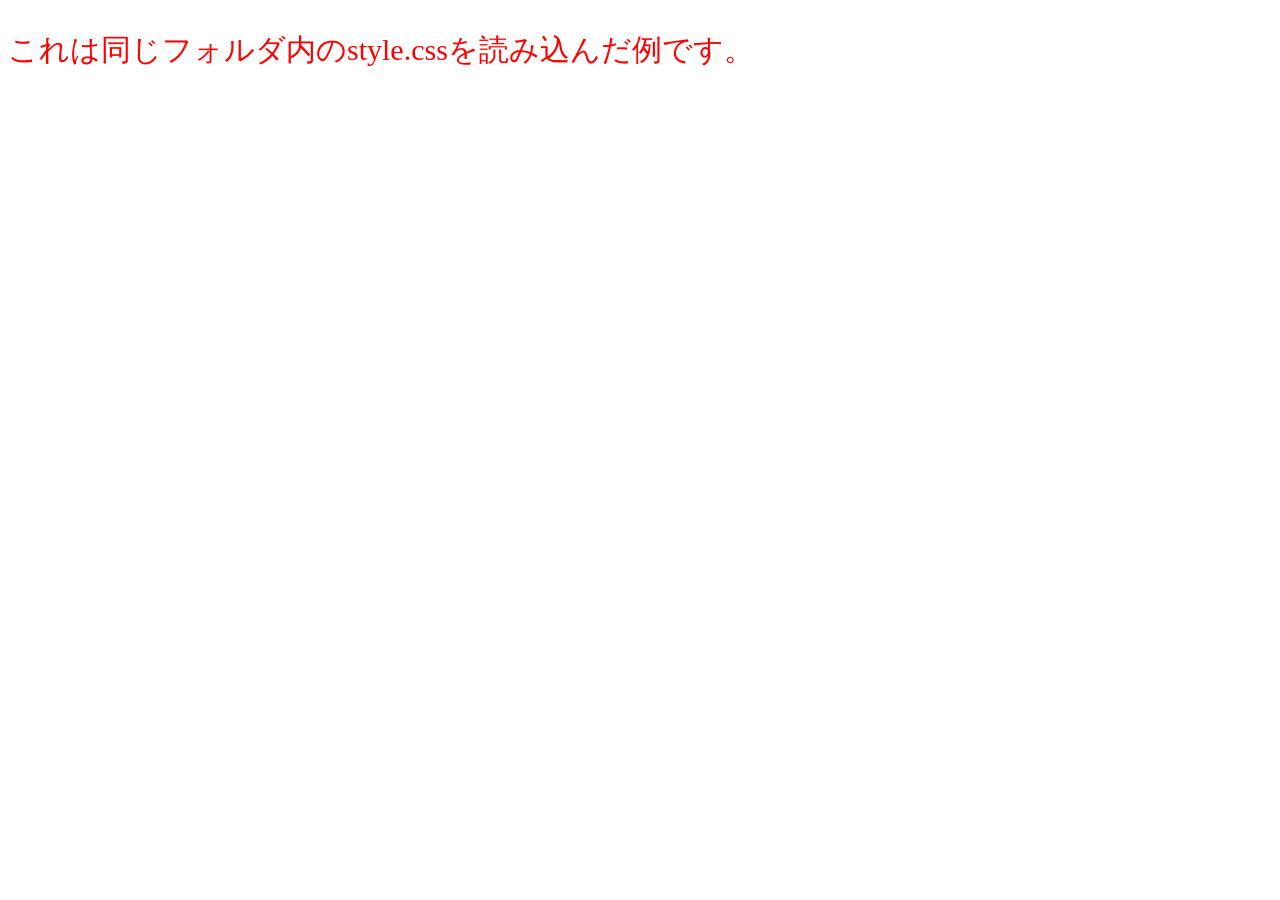
<file: project_1/index.html>
<!DOCTYPE html>
<html lang="ja">
<head>
  <meta charset="UTF-8">
  <title>1. 同じフォルダ内</title>
</head>
<body>
  <p>これは同じフォルダ内のstyle.cssを読み込んだ例です。</p>

  <link rel="stylesheet" href="style.css">
  
</body>
</html>
</file>
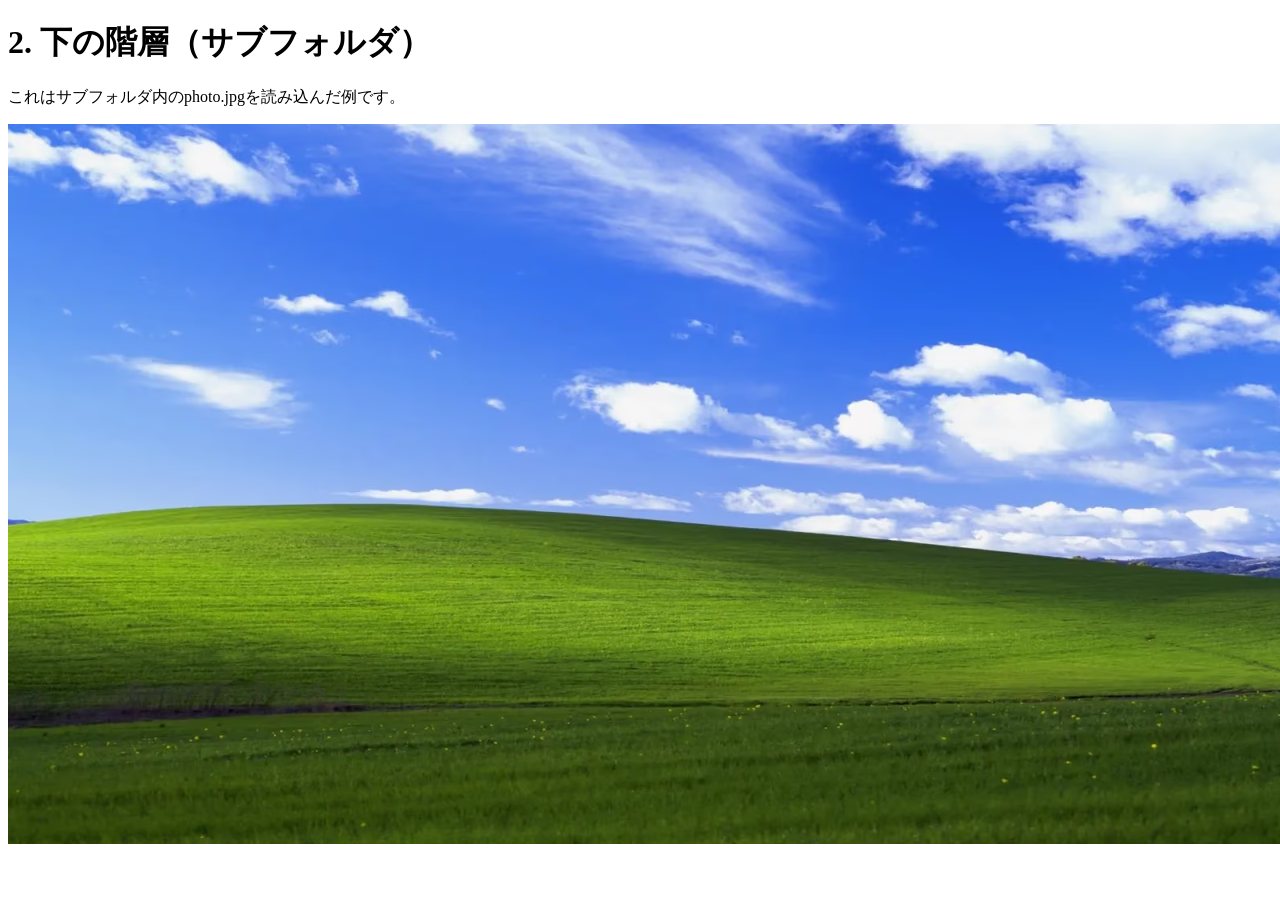
<file: project_2/index.html>
<!DOCTYPE html>
<html lang="ja">
<head>
  <meta charset="UTF-8">
  <title>2. 下の階層（サブフォルダ）</title>
</head>
<body>
  <h1>2. 下の階層（サブフォルダ）</h1>

  <p>これはサブフォルダ内のphoto.jpgを読み込んだ例です。</p>
  <img src="img/photo.jpg" alt="写真">
</body>
</html>
</file>
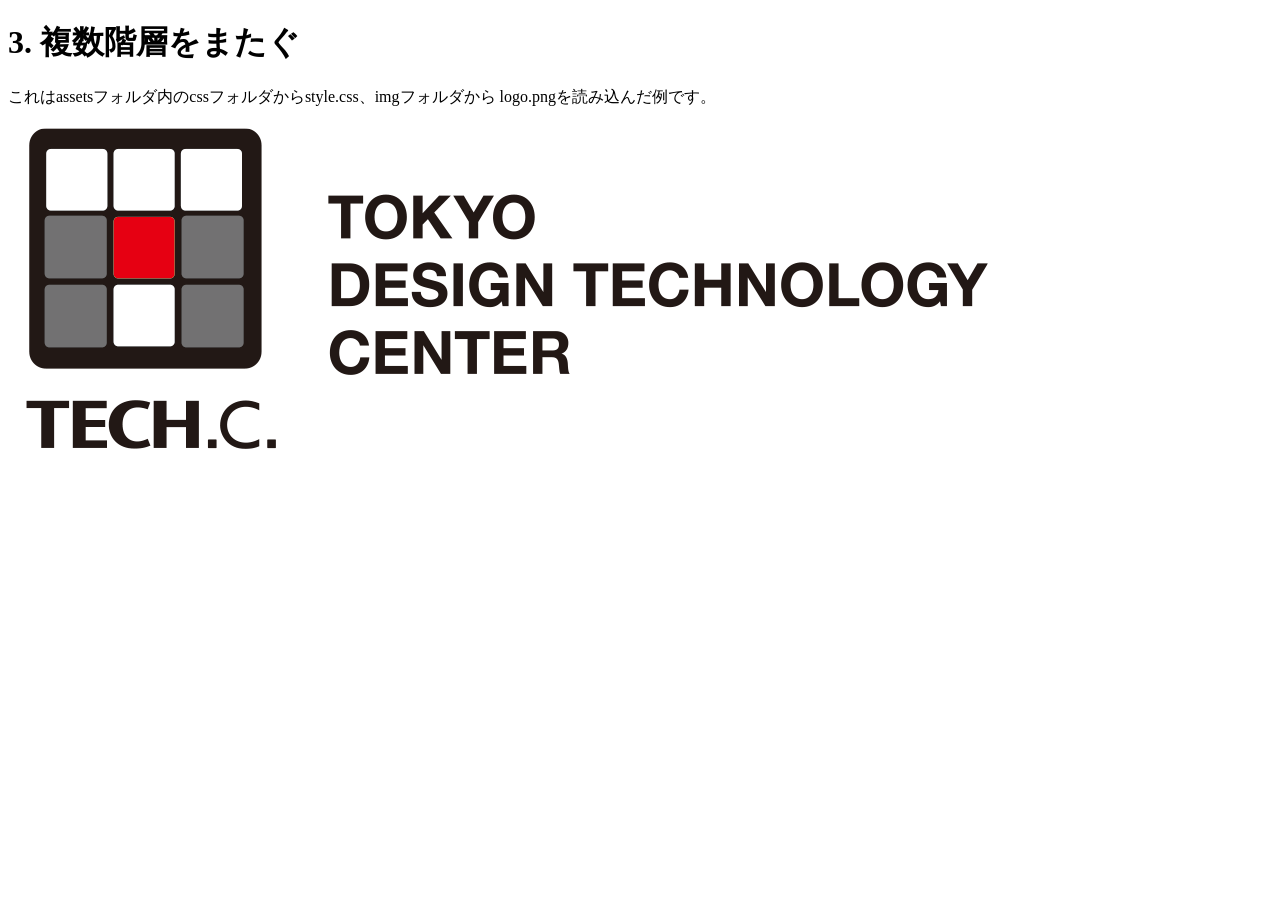
<file: project_3/index.html>
<!DOCTYPE html>
<html lang="ja">
<head>
  <meta charset="UTF-8">
  <title>3. 複数階層をまたぐ</title>
</head>
<body>
  <h1>3. 複数階層をまたぐ</h1>
  <p>これはassetsフォルダ内のcssフォルダからstyle.css、imgフォルダから logo.pngを読み込んだ例です。</p>
  <img src="assets/img/logo.png" alt="ロゴ">
</body>
</html>
</file>
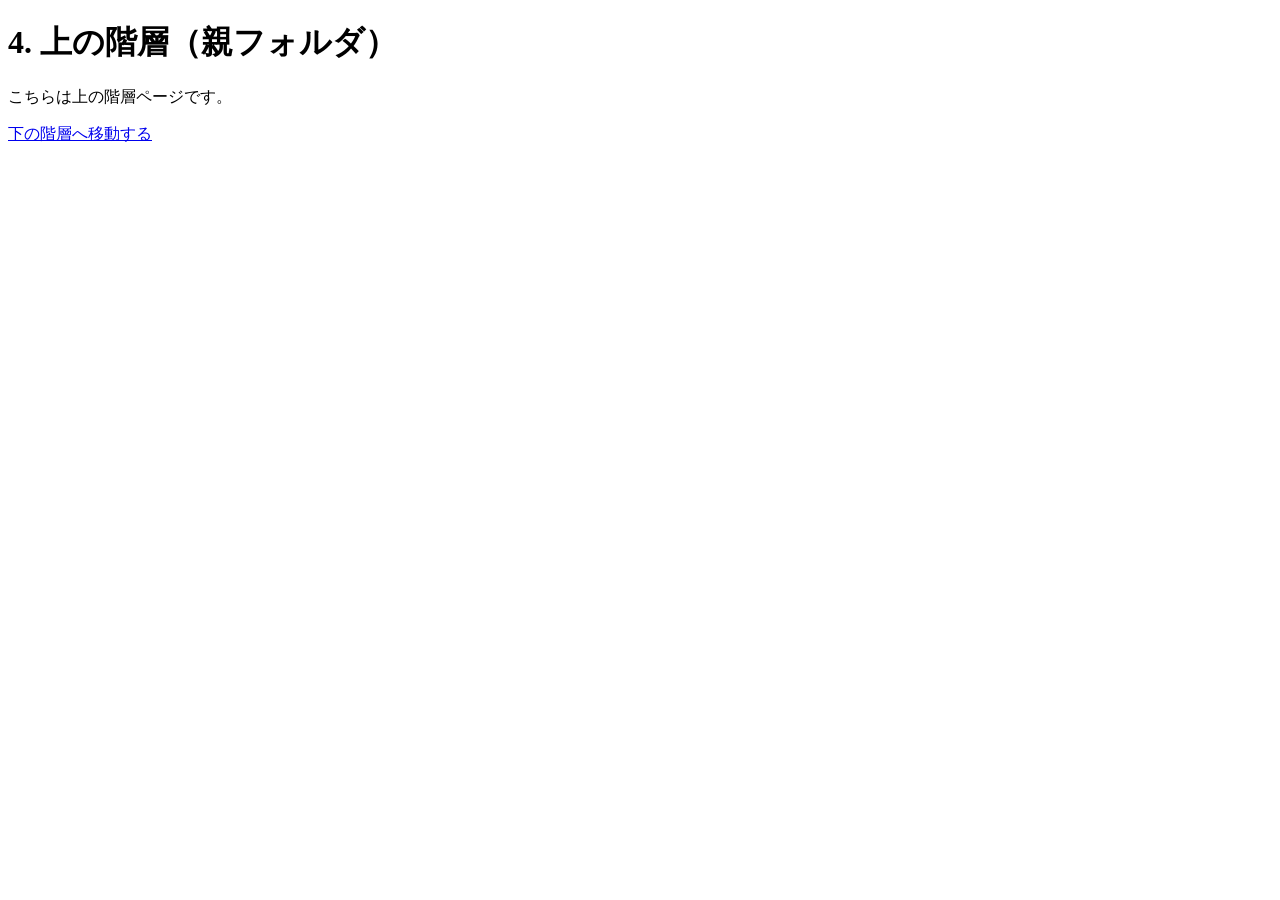
<file: project_4/index.html>
<!DOCTYPE html>
<html lang="ja">
<head>
  <meta charset="UTF-8">
  <title>4. 上の階層（親フォルダ）</title>
</head>
<body>
  <h1>4. 上の階層（親フォルダ）</h1>
  <p>こちらは上の階層ページです。</p>
  <a href="sub/page.html">下の階層へ移動する</a>
</body>
</html>
</file>
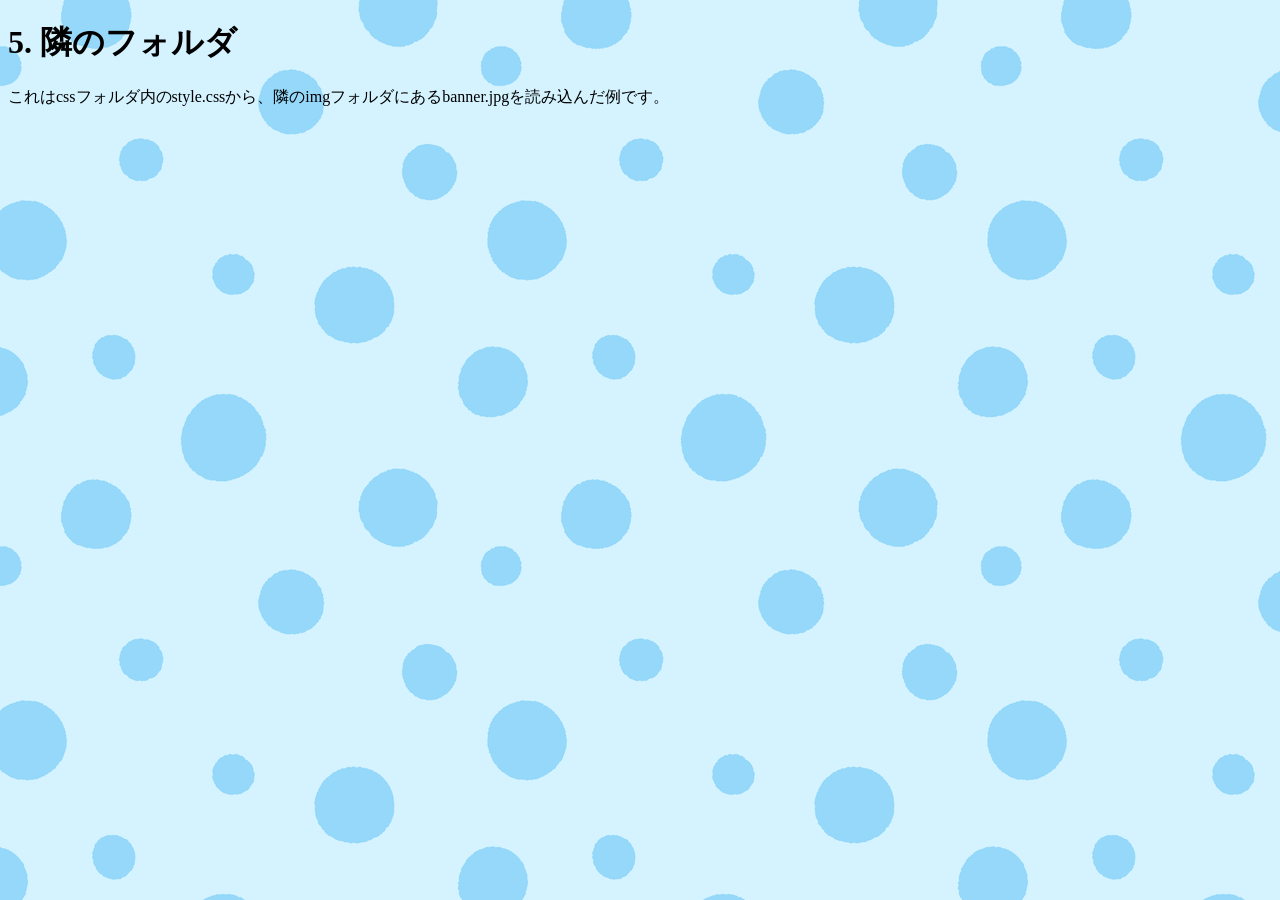
<file: project_5/index.html>
<!DOCTYPE html>
<html lang="ja">
<head>
  <meta charset="UTF-8">
  <title>5. 隣のフォルダ</title>
  <link rel="stylesheet" href="css/style.css">
</head>
<body>
  <h1>5. 隣のフォルダ</h1>
  <p>これはcssフォルダ内のstyle.cssから、隣のimgフォルダにあるbanner.jpgを読み込んだ例です。</p>
</body>
</html>
</file>
<file: project_1/style.css>
@charset "utf-8";

p {
    color: red;
    font-size: 30px;
}
</file>
<file: project_5/css/style.css>
body {
    background-image: url("../img/bg.png");
}
</file>
